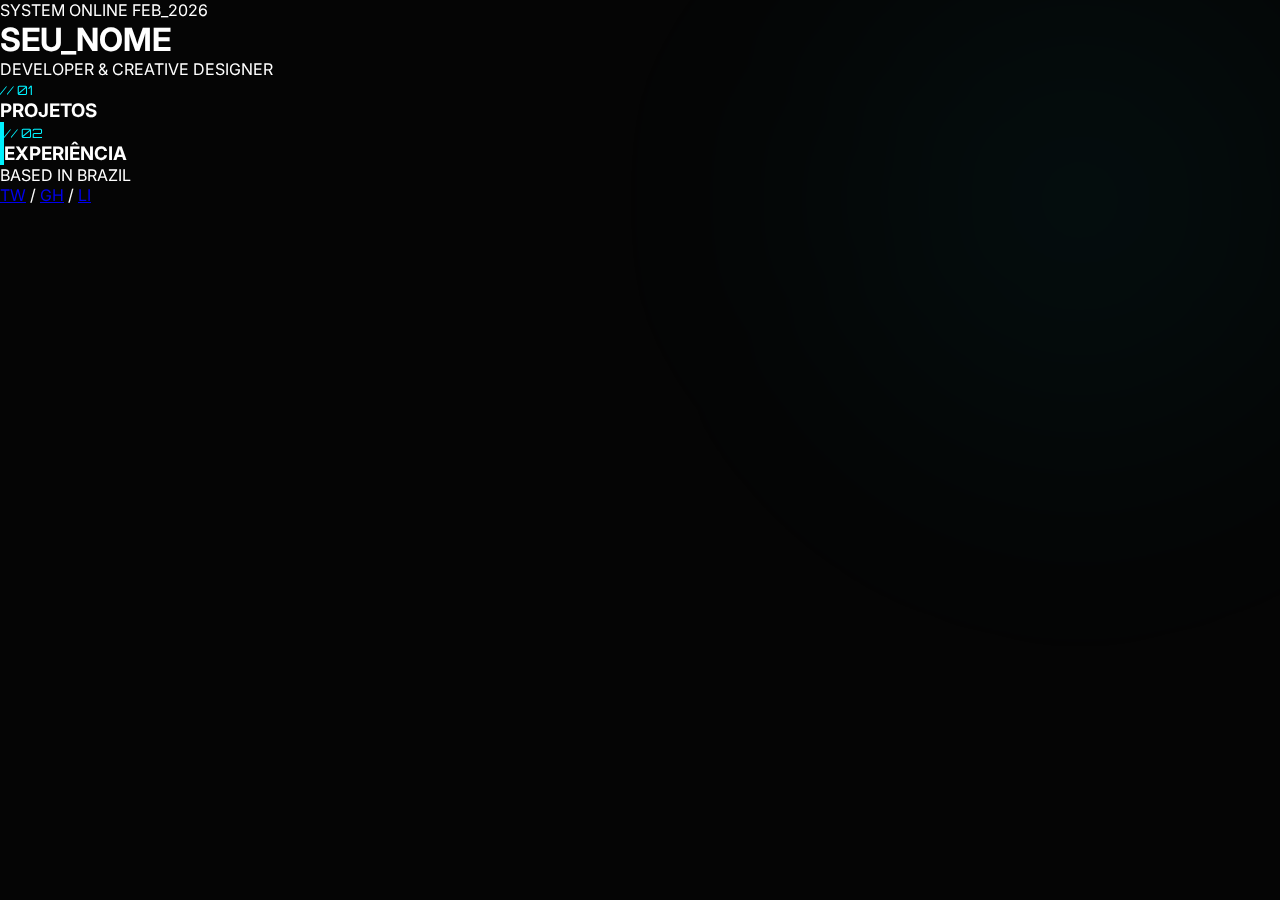
<file: index.html>
<!DOCTYPE html>
<html lang="pt-br">
<head>
    <meta charset="UTF-8">
    <meta name="viewport" content="width=device-width, initial-scale=1.0">
    <title>Cyber Portfolio | 2026</title>
    <link rel="stylesheet" href="style.css">
    <link href="https://fonts.googleapis.com/css2?family=Orbitron:wght@400;900&family=Inter:wght@300;600&display=swap" rel="stylesheet">
</head>
    
<body>
    <div class="noise"></div>
    
    <div class="blob"></div>

    <main class="hero">
        <div class="glass-header">
            <span class="status">SYSTEM ONLINE</span>
            <span class="date">FEB_2026</span>
        </div>

        <section class="main-content">
            <h1 class="glitch" data-text="SEU_NOME">SEU_NOME</h1>
            <p class="subtitle">DEVELOPER & CREATIVE DESIGNER</p>
            
            <div class="grid-container">
                <div class="cyber-card">
                    <span class="card-id">// 01</span>
                    <h3>PROJETOS</h3>
                    <div class="scanline"></div>
                </div>
                <div class="cyber-card highlight">
                    <span class="card-id">// 02</span>
                    <h3>EXPERIÊNCIA</h3>
                    <div class="scanline"></div>
                </div>
            </div>
        </section>

        <footer class="glass-footer">
            <p>BASED IN BRAZIL</p>
            <div class="social-links">
                <a href="#">TW</a> / <a href="#">GH</a> / <a href="#">LI</a>
            </div>
        </footer>
    </main>
    <script>
    const cards = document.querySelectorAll('.cyber-card');

    cards.forEach(card => {
        card.addEventListener('mousemove', (e) => {
            const rect = card.getBoundingClientRect();
            const x = e.clientX - rect.left; // posição X dentro do card
            const y = e.clientY - rect.top;  // posição Y dentro do card

            const centerX = rect.width / 2;
            const centerY = rect.height / 2;

            // Calcula a rotação (máximo de 15 graus para não quebrar a UI)
            const rotateX = ((y - centerY) / centerY) * -15;
            const rotateY = ((x - centerX) / centerX) * 15;

            card.style.transform = `perspective(1000px) rotateX(${rotateX}deg) rotateY(${rotateY}deg) scale3d(1.05, 1.05, 1.05)`;
        });

        card.addEventListener('mouseleave', () => {
            card.style.transform = `perspective(1000px) rotateX(0deg) rotateY(0deg) scale3d(1, 1, 1)`;
        });
    });
</script>
</body>
</html>
</file>
<file: style.css>
:root {
    --primary: #00f2ff;
    --bg: #050505;
    --card-h: 400px;
}

/* ROLAGEM SUAVE NATIVA */
html {
    scroll-behavior: smooth;
}

* { margin: 0; padding: 0; box-sizing: border-box; cursor: crosshair; }

body {
    background-color: var(--bg);
    color: #fff;
    font-family: 'Inter', sans-serif;
    overflow-x: hidden;
}

/* EFEITOS DE FUNDO KPR-STYLE */
.noise {
    position: fixed; top: 0; left: 0; width: 100%; height: 100%;
    z-index: 1000; pointer-events: none; opacity: .04;
    background-image: url('https://media.giphy.com/media/oEI9uWUzn938w/giphy.gif');
}

.blob {
    position: fixed; width: 800px; height: 800px;
    background: radial-gradient(circle, rgba(0, 242, 255, 0.05) 0%, transparent 70%);
    filter: blur(100px); z-index: -1; top: -200px; right: -200px;
}

/* LOADER */
#loader {
    position: fixed; inset: 0; background: #000; z-index: 9999;
    display: flex; justify-content: center; align-items: center; transition: 0.8s;
}
.loader-content { width: 200px; text-align: center; }
.glitch-text { font-family: 'Orbitron'; color: var(--primary); font-size: 0.6rem; letter-spacing: 2px; margin-bottom: 10px; }
.progress-bar { width: 100%; height: 1px; background: rgba(255,255,255,0.1); }
.progress-fill { width: 0%; height: 100%; background: var(--primary); transition: 1s ease; }

/* NAV FIXA */
.fixed-nav {
    position: fixed; top: 30px; left: 30px; font-family: 'Orbitron';
    font-size: 0.7rem; letter-spacing: 2px; z-index: 500; color: rgba(255,255,255,0.5);
}
.status-dot {
    display: inline-block; width: 6px; height: 6px; background: var(--primary);
    border-radius: 50%; margin-right: 10px; box-shadow: 0 0 10px var(--primary);
}

/* HERO */
.hero-section {
    height: 100vh; display: flex; flex-direction: column;
    justify-content: center; align-items: center; text-align: center;
}
.glitch-title {
    font-family: 'Orbitron'; font-size: clamp(2rem, 10vw, 6rem);
    letter-spacing: -2px; font-weight: 900;
}
.hero-subtitle {
    font-size: 0.7rem; letter-spacing: 5px; color: var(--primary); margin-top: 20px;
}

/* PROJETOS LINEARES (SCROLL REVEAL) */
.projects-linear {
    max-width: 900px; margin: 0 auto; padding-bottom: 200px;
}

.linear-card {
    display: block; text-decoration: none; color: inherit;
    height: var(--card-h); margin-bottom: 100px; border-radius: 20px;
    position: relative; overflow: hidden;
    background-color: #111;
    background-image: 
        linear-gradient(45deg, rgba(0,0,0,0.9) 30%, transparent),
        var(--bg-img);
    background-size: cover; background-position: center;
    border: 1px solid rgba(255,255,255,0.05);
    
    /* Estado inicial para animação */
    opacity: 0;
    transform: perspective(1000px) rotateX(10deg) translateZ(-50px) translateY(100px);
    transition: all 1s cubic-bezier(0.2, 0.8, 0.2, 1);
}

.linear-card.reveal {
    opacity: 1;
    transform: perspective(1000px) rotateX(0deg) translateZ(0) translateY(0);
}

.linear-card:hover {
    border-color: var(--primary);
    box-shadow: 0 0 40px rgba(0, 242, 255, 0.1);
}

.card-content {
    position: absolute; bottom: 40px; left: 40px;
}

.card-id {
    font-family: 'Orbitron'; color: var(--primary); font-size: 0.8rem;
}

.card-content h2 {
    font-family: 'Orbitron'; font-size: 2rem; margin: 10px 0;
}

.card-content p {
    font-size: 0.9rem; color: rgba(255,255,255,0.6);
}

.highlight {
    border-left: 4px solid var(--primary);
}

/* FOOTER */
.final-footer {
    padding: 100px; text-align: center; font-family: 'Orbitron'; font-size: 0.7rem;
}
.final-footer a { color: var(--primary); text-decoration: none; margin-top: 20px; display: inline-block; }

/* RESPONSIVIDADE */
@media (max-width: 768px) {
    .hero-section { padding: 20px; }
    .projects-linear { padding: 20px; }
    .linear-card { height: 300px; margin-bottom: 40px; }
}
</file>
